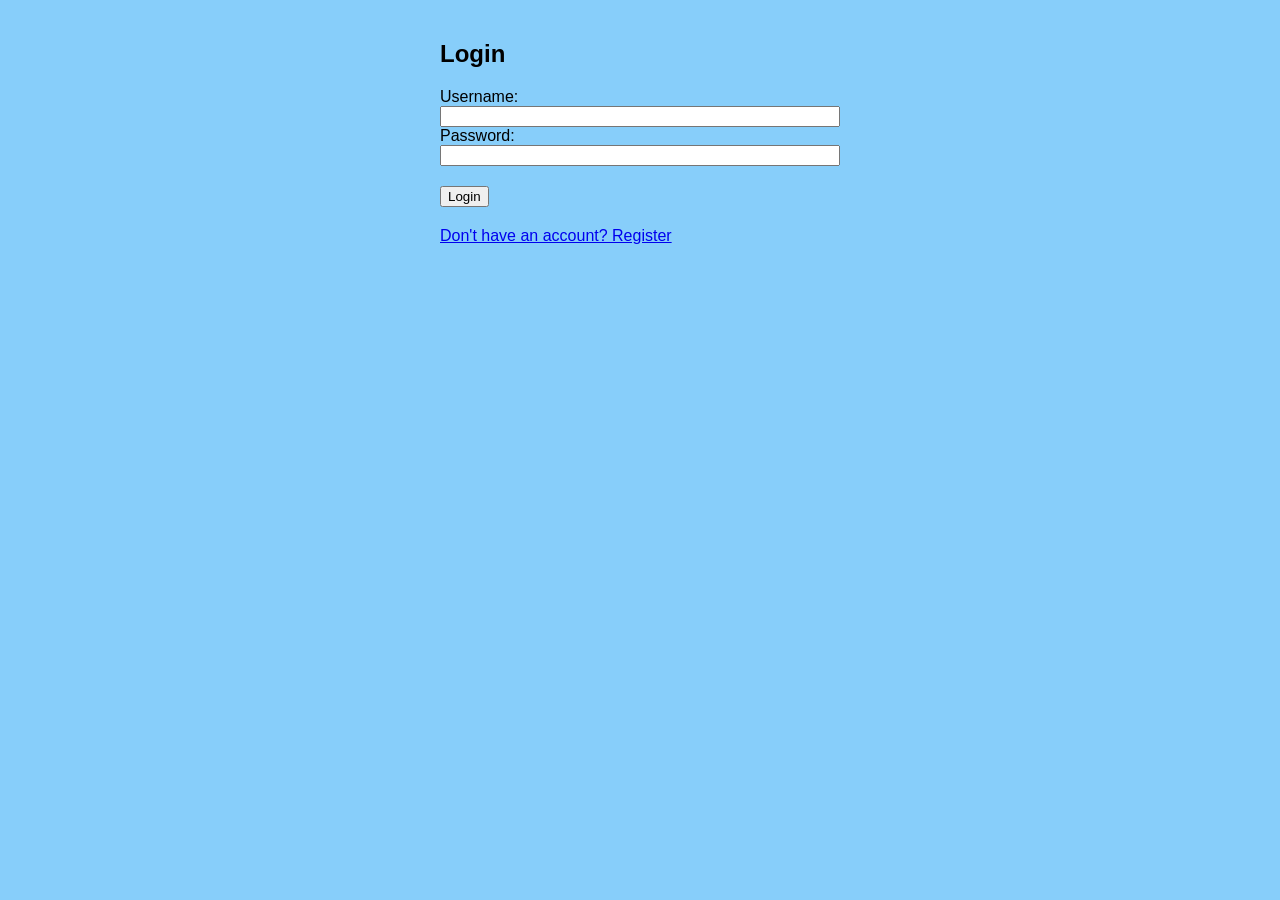
<file: templates/login.html>
<head>
    <meta name="viewport" content="width=device-width, initial-scale=1.0">
    <title>Login</title>
    <link rel="stylesheet" href="/static/css/login.css">
</head>
<body>
<div class="container">
  <h2>Login</h2>
  <label for="username">Username:</label>
  <input name="username" id="username" required />
  <label for="password">Password:</label>
  <input name="password" type="password" id="password" required />
  <div id="button-container">
  <button type="submit" onclick="loginUser()">Login</button>
  </div>

  <div id="button-container">
     <a href="/register">Don't have an account? Register</a>
  </div>
</div>

</body>

<script>
async function loginUser() { 
  const username = document.getElementById("username").value;
  const password = document.getElementById("password").value;

  const res = await fetch("/login", {
      method: "POST",
      headers: {
          "Content-Type": "application/x-www-form-urlencoded",
      },
      body: `username=${encodeURIComponent(username)}&password=${encodeURIComponent(password)}`,
  }); 
  if (res.ok) {
      alert("Login successful!");
      window.location.href = "/dashboard"; 
  } else {
      const data = await res.json();
      alert("Error: " + data.error);
  }
}
</script>
</file>
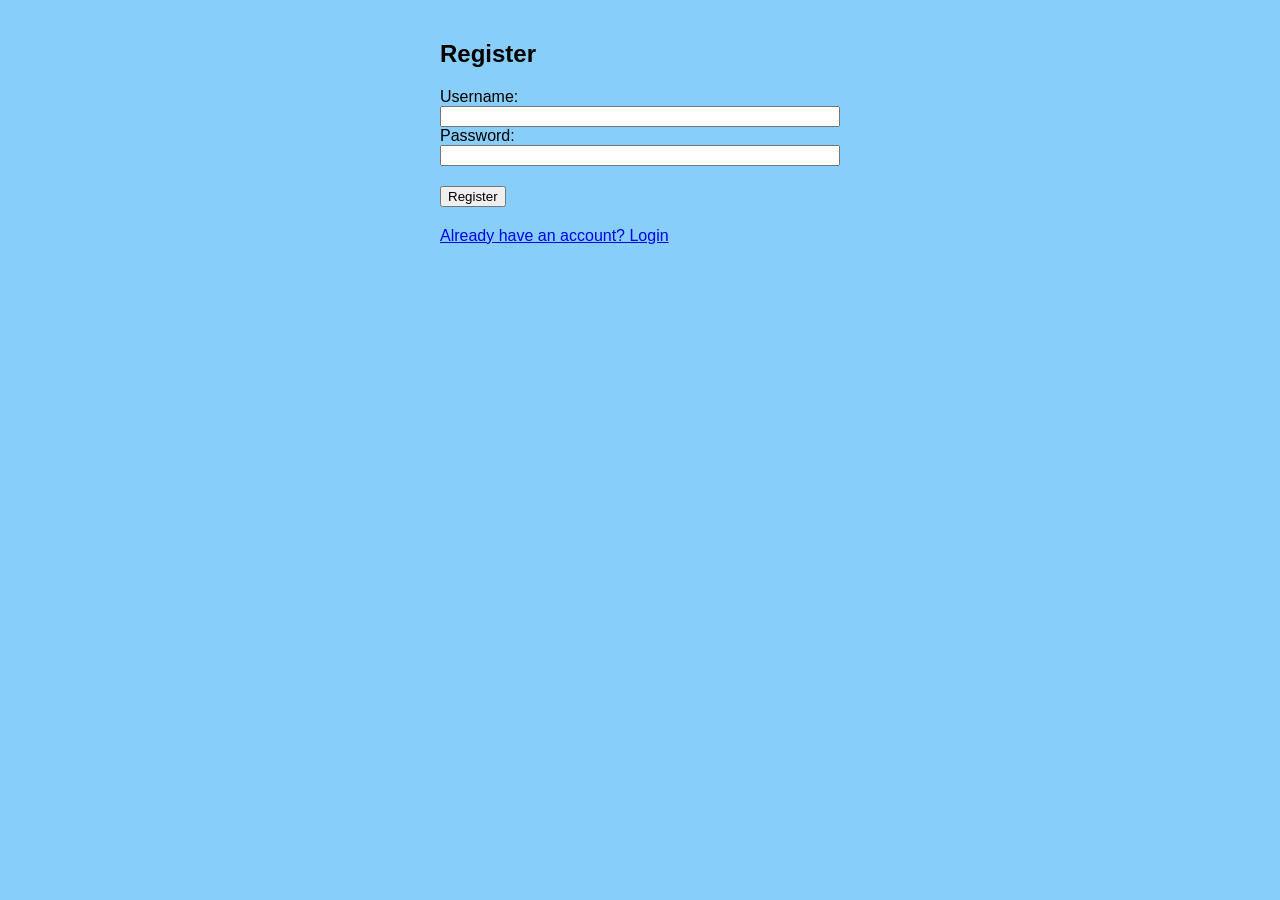
<file: templates/register.html>
<head>
    <meta name="viewport" content="width=device-width, initial-scale=1.0">
    <title>Register</title>
    <link rel="stylesheet" href="/static/css/register.css">
</head>
<body>
<div class="container"> 
  <h2>Register</h2>
  <label for="username">Username:</label>
  <input name="username" id="username" required />
  <label for="password">Password:</label>
  <input name="password" type="password" id="password" required />
  <div id="button-container">
  <button type="submit" onclick="registerUser()">Register</button>
  </div>

  <div id="button-container">
  <a href="/login">Already have an account? Login</a>
  </div>
</div>


</body>

<script>
async function registerUser() {
    const username = document.getElementById("username").value;
    const password = document.getElementById("password").value;

    const res = await fetch("/register", {
        method: "POST",
        headers: {
            "Content-Type": "application/x-www-form-urlencoded",
        },
        body: `username=${encodeURIComponent(username)}&password=${encodeURIComponent(password)}`,
    });

    if (res.ok) {
        alert("Registration successful! Please login.");
        window.location.href = "/login";
    } else {
        const data = await res.json();
        alert("Error: " + data.error);
    }
}
</script>
</file>
<file: static/css/login.css>
body {
    margin: 20px;
    font-family: Arial;
    display: flex;
    background-color: lightskyblue;
    color: black;
    justify-content: center;
}

.container {
    width: 100%;
    max-width: 400px;
    height: 50vh;
    display: flex;
    flex-direction: column;
}

#button-container {
    margin-top: 20px;
}
</file>
<file: static/css/register.css>
body {
    margin: 20px;
    font-family: Arial;
    display: flex;
    background-color: lightskyblue;
    color: black;
    justify-content: center;
}

.container {
    width: 100%;
    max-width: 400px;
    height: 50vh;
    display: flex;
    flex-direction: column;
}

#button-container {
    margin-top: 20px;
}
</file>
